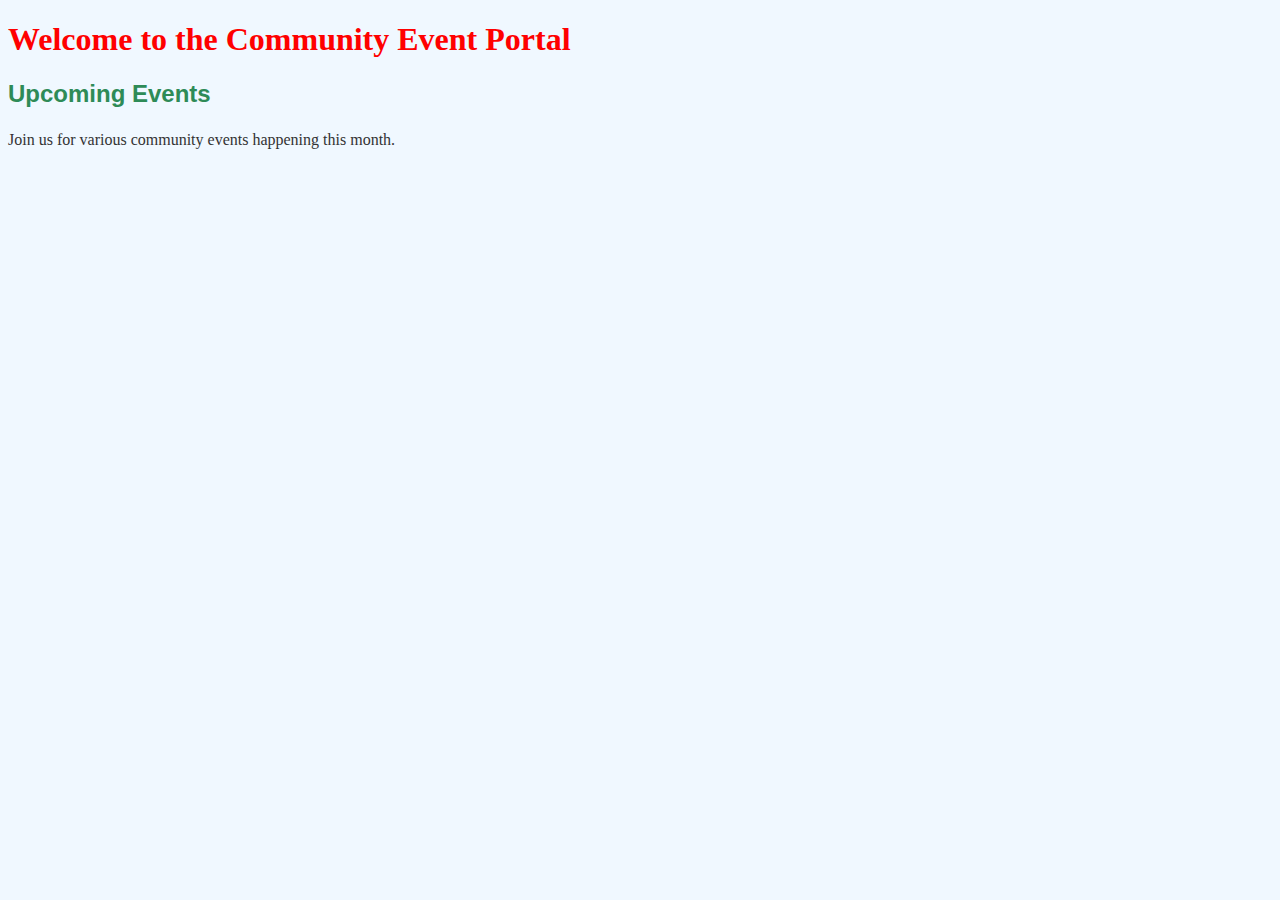
<file: MODULE - 1/CSS3 EXERCISES/exercise-1/index.html>
<!DOCTYPE html>
<html lang="en">
<head>
  <meta charset="UTF-8">
  <title>Local Community Event Portal</title>
  <!-- Internal CSS -->
  <style>
    /* Body background */
    body {
      background-color: #f0f8ff;
    }
  </style>
  <!-- External CSS -->
  <link rel="stylesheet" href="styles.css">
</head>
<body>
  <!-- Inline CSS -->
  <h1 style="color: red;">Welcome to the Community Event Portal</h1>
  <h2>Upcoming Events</h2>
  <p>Join us for various community events happening this month.</p>
</body>
</html>
</file>
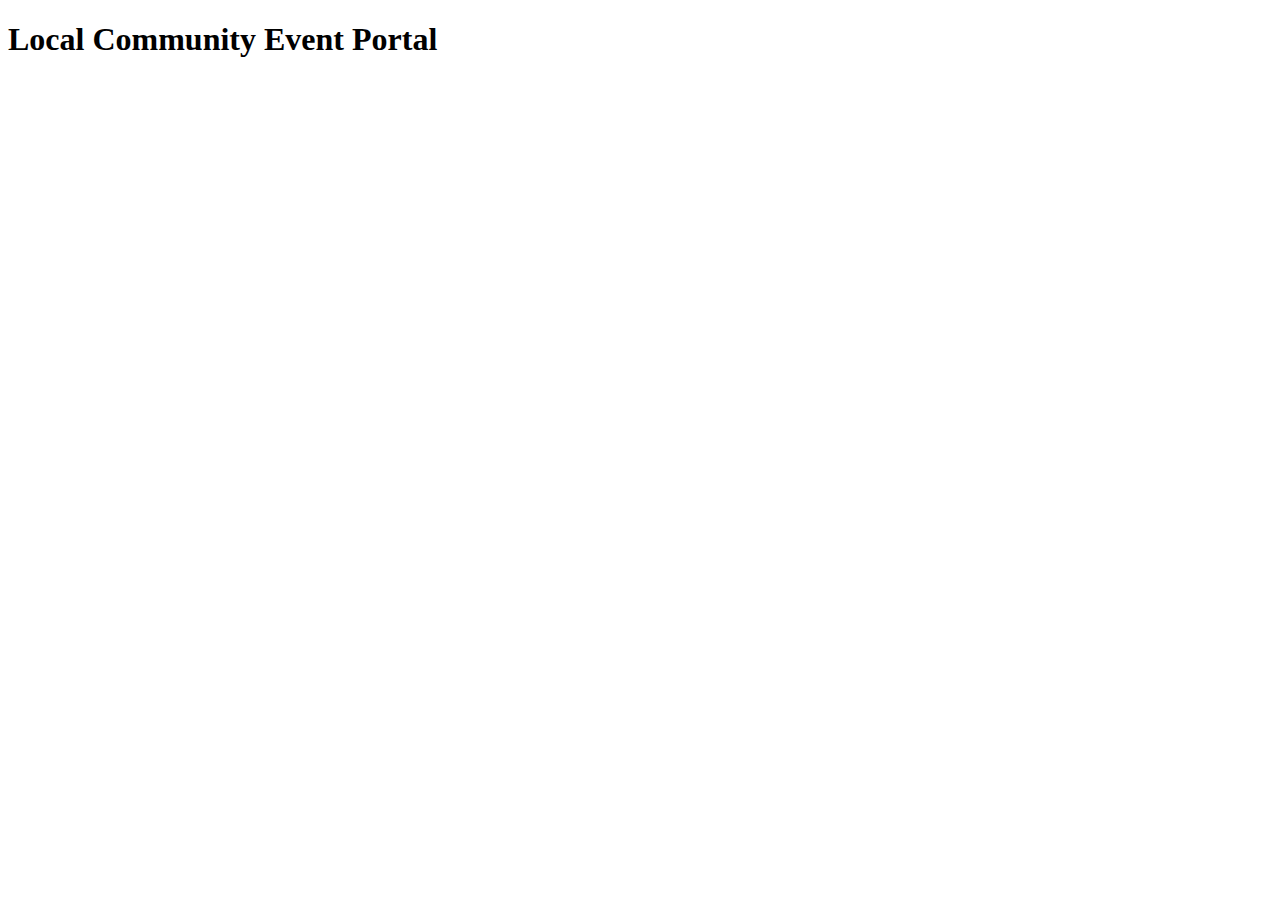
<file: MODULE - 1/JavaScript EXERCISES/exercise-1/index.html>
<!DOCTYPE html>
<html lang="en">
<head>
    <meta charset="UTF-8" />
    <title>Community Event Portal</title>
</head>
<body>
    <h1>Local Community Event Portal</h1>

    <!-- Link JavaScript file -->
    <script src="main.js"></script>
</body>
</html>
</file>
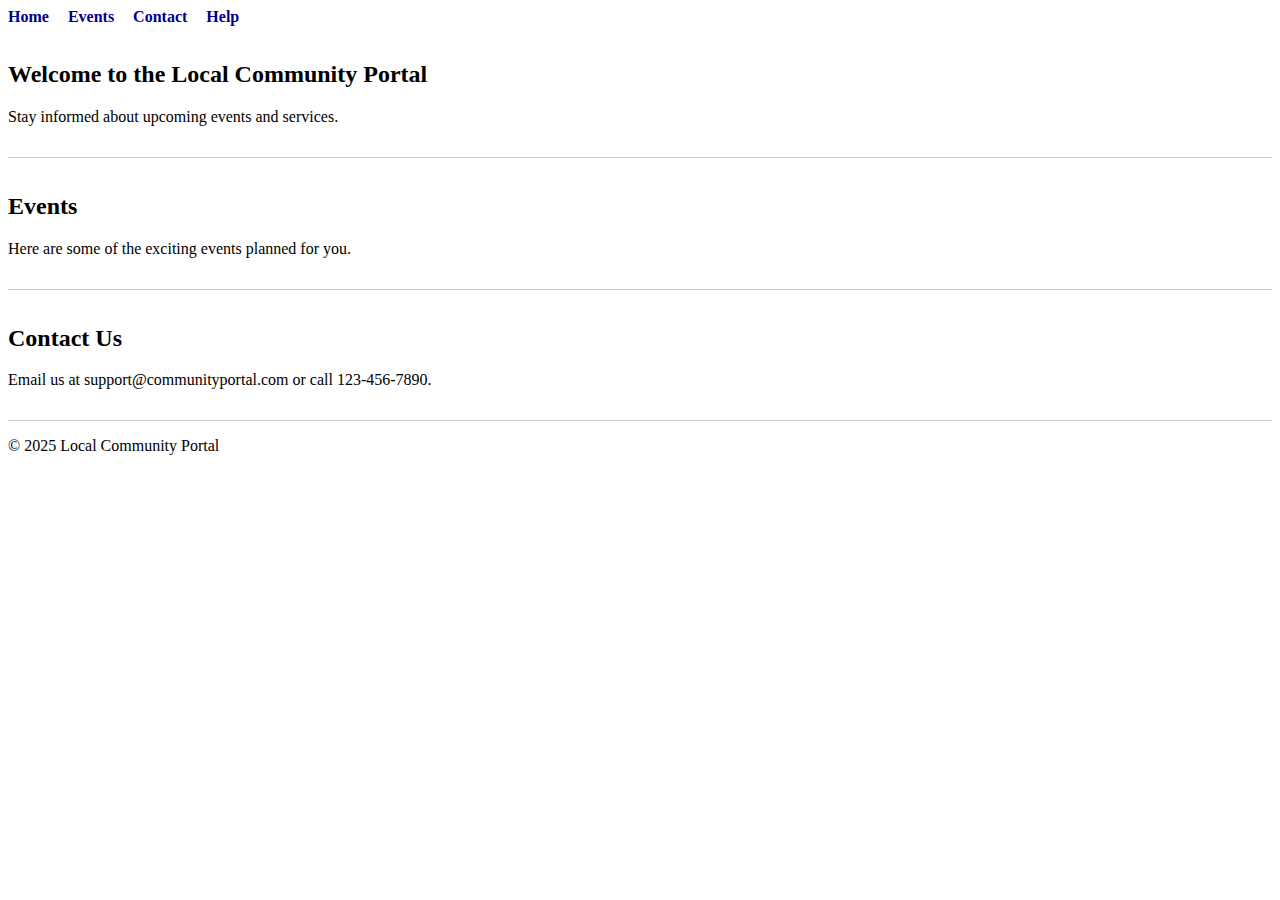
<file: MODULE - 1/HTML EXERCISES/exercise-2.html>
<!DOCTYPE html>
<html lang="en">
<head>
    <meta charset="UTF-8" />
    <title>Local Community Event Portal</title>
    <meta name="viewport" content="width=device-width, initial-scale=1.0" />
    <style>
        nav a {
            margin-right: 15px;
            text-decoration: none;
            color: darkblue;
            font-weight: bold;
        }
        section {
            padding: 15px 0;
            border-bottom: 1px solid #ccc;
        }
    </style>
</head>
<body>

    <!-- Navigation -->
    <nav>
        <a href="#home">Home</a>
        <a href="#events">Events</a>
        <a href="#contact">Contact</a>
        <a href="help.html" target="_blank">Help</a>
    </nav>

    <!-- Main -->
    <main>
        <section id="home">
            <h2>Welcome to the Local Community Portal</h2>
            <p>Stay informed about upcoming events and services.</p>
        </section>

        <section id="events">
            <h2>Events</h2>
            <p>Here are some of the exciting events planned for you.</p>
        </section>

        <section id="contact">
            <h2>Contact Us</h2>
            <p>Email us at support@communityportal.com or call 123-456-7890.</p>
        </section>
    </main>

    <!-- Footer -->
    <footer>
        <p>© 2025 Local Community Portal</p>
    </footer>

</body>
</html>
</file>
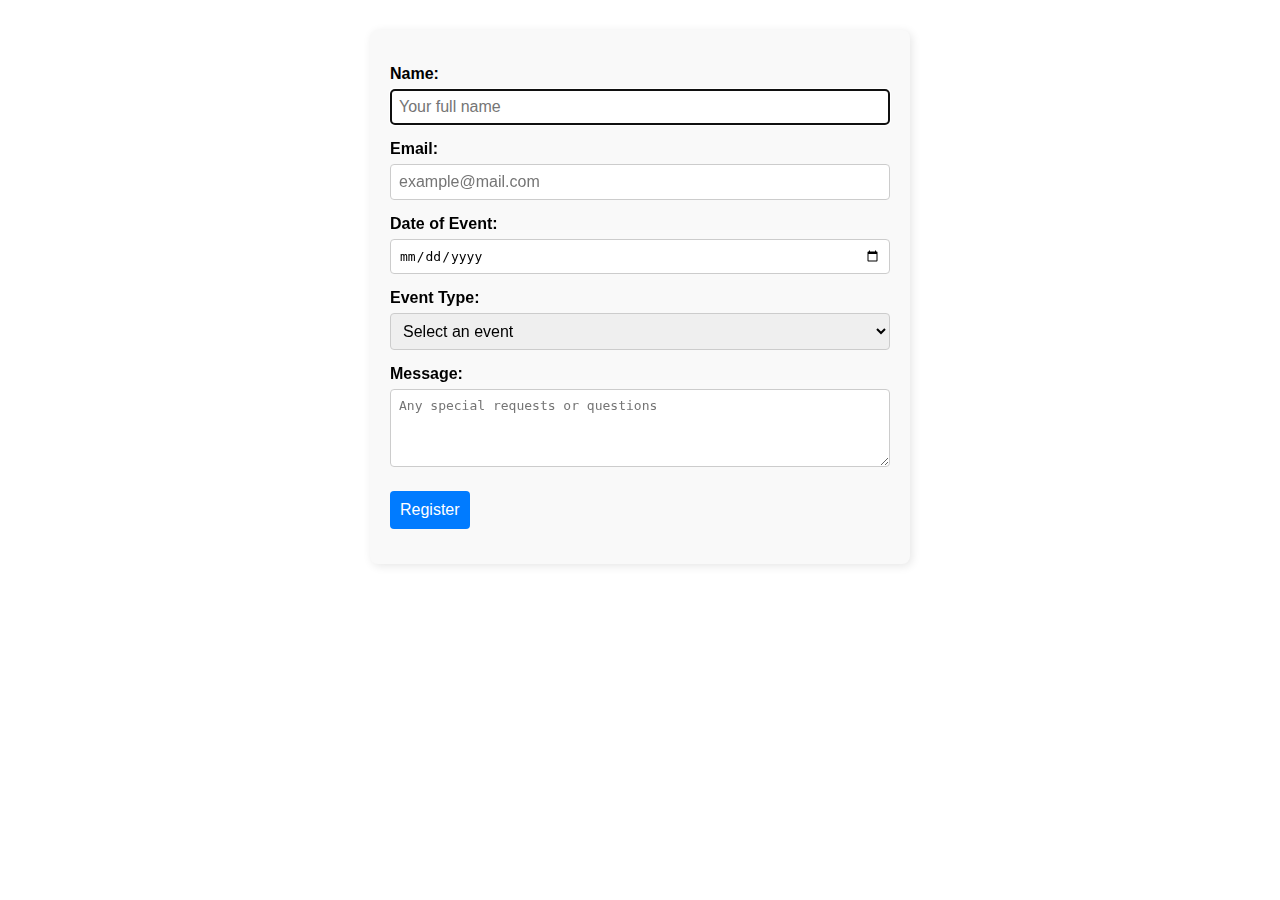
<file: MODULE - 1/HTML EXERCISES/exercise-5.html>
<!DOCTYPE html>
<html lang="en">
<head>
    <meta charset="UTF-8" />
    <title>Event Registration</title>
    <style>
        form {
            max-width: 500px;
            margin: 30px auto;
            font-family: Arial, sans-serif;
            background: #f9f9f9;
            padding: 20px;
            border-radius: 8px;
            box-shadow: 2px 2px 10px rgba(0,0,0,0.1);
        }
        label {
            display: block;
            margin-top: 15px;
            font-weight: bold;
        }
        input, select, textarea {
            width: 100%;
            padding: 8px;
            margin-top: 6px;
            border-radius: 4px;
            border: 1px solid #ccc;
            box-sizing: border-box;
            font-size: 1em;
        }
        button {
            margin-top: 20px;
            padding: 10px;
            font-size: 1em;
            background-color: #007bff;
            color: white;
            border: none;
            border-radius: 4px;
            cursor: pointer;
        }
        output {
            display: block;
            margin-top: 15px;
            font-weight: bold;
            color: green;
        }
    </style>
</head>
<body>

<form id="registrationForm">
    <label for="name">Name:</label>
    <input type="text" id="name" name="name" placeholder="Your full name" required autofocus />

    <label for="email">Email:</label>
    <input type="email" id="email" name="email" placeholder="example@mail.com" required />

    <label for="date">Date of Event:</label>
    <input type="date" id="date" name="date" required />

    <label for="eventType">Event Type:</label>
    <select id="eventType" name="eventType" required>
        <option value="" disabled selected>Select an event</option>
        <option value="cleanup">Community Cleanup</option>
        <option value="festival">Art Festival</option>
        <option value="fair">Food Fair</option>
    </select>

    <label for="message">Message:</label>
    <textarea id="message" name="message" rows="4" placeholder="Any special requests or questions"></textarea>

    <button type="submit">Register</button>

    <output id="confirmation"></output>
</form>

<script>
    const form = document.getElementById('registrationForm');
    const confirmation = document.getElementById('confirmation');

    form.addEventListener('submit', (e) => {
        e.preventDefault();

        // Basic validation already handled by required fields.
        const name = form.name.value;
        const eventType = form.eventType.options[form.eventType.selectedIndex].text;

        confirmation.textContent = `Thank you, ${name}, for registering for the ${eventType}! We will contact you shortly.`;

        form.reset();
        form.name.focus();
    });
</script>

</body>
</html>
</file>
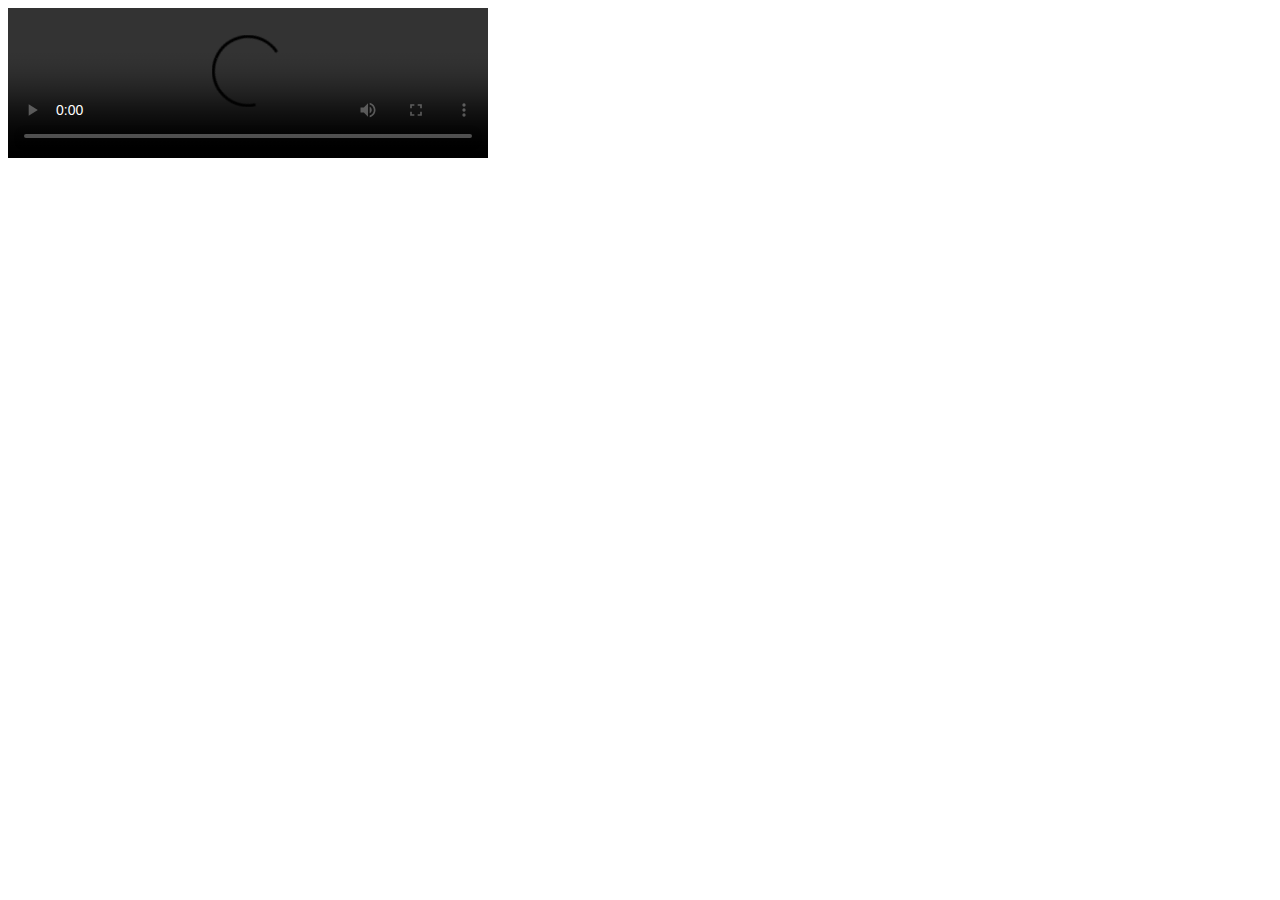
<file: MODULE - 1/HTML EXERCISES/exercise-7.html>
<!DOCTYPE html>
<html lang="en">
<head>
    <meta charset="UTF-8" />
    <title>Event Promo Video</title>
    <style>
        #videoMessage {
            margin-top: 15px;
            font-weight: bold;
            color: green;
            font-family: Arial, sans-serif;
        }
    </style>
</head>
<body>

<video id="promoVideo" width="480" controls>
    <source src="https://interactive-examples.mdn.mozilla.net/media/cc0-videos/flower.webm" type="video/webm" />
    Your browser does not support the video tag.
</video>

<div id="videoMessage"></div>

<script>
    const promoVideo = document.getElementById('promoVideo');
    const videoMessage = document.getElementById('videoMessage');

    promoVideo.oncanplay = () => {
        videoMessage.textContent = "Video ready to play";
    };

    // Warn users if leaving page before video ends or form is finished
    window.onbeforeunload = (e) => {
        // Customize message (some browsers ignore custom message now)
        e.preventDefault();
        e.returnValue = "You have unsaved changes or video not finished. Are you sure you want to leave?";
    };
</script>

</body>
</html>
</file>
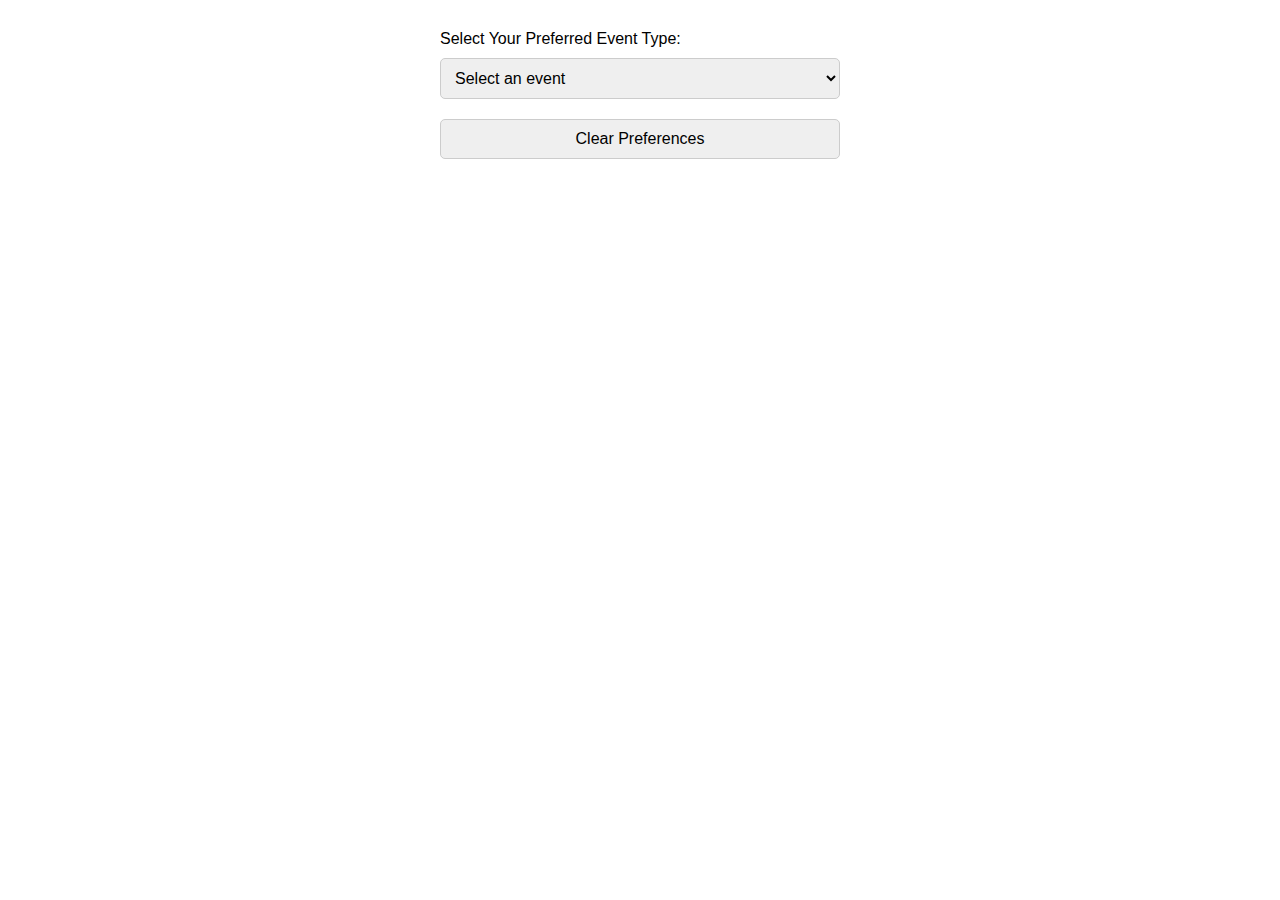
<file: MODULE - 1/HTML EXERCISES/exercise-8.html>
<!DOCTYPE html>
<html lang="en">
<head>
    <meta charset="UTF-8" />
    <title>User Preferences</title>
    <style>
        body {
            font-family: Arial, sans-serif;
            max-width: 400px;
            margin: 30px auto;
        }
        select, button {
            width: 100%;
            padding: 10px;
            margin: 10px 0;
            font-size: 1em;
            border-radius: 5px;
            border: 1px solid #ccc;
        }
        #status {
            margin-top: 15px;
            font-weight: bold;
            color: green;
        }
    </style>
</head>
<body>

<label for="preferredEvent">Select Your Preferred Event Type:</label>
<select id="preferredEvent">
    <option value="" disabled selected>Select an event</option>
    <option value="cleanup">Community Cleanup</option>
    <option value="festival">Art Festival</option>
    <option value="fair">Food Fair</option>
</select>

<button id="clearPrefs">Clear Preferences</button>

<div id="status"></div>

<script>
    const preferredEvent = document.getElementById('preferredEvent');
    const clearPrefs = document.getElementById('clearPrefs');
    const status = document.getElementById('status');

    // On load, check localStorage and preselect
    window.onload = () => {
        const savedEvent = localStorage.getItem('preferredEvent');
        if (savedEvent) {
            preferredEvent.value
</file>
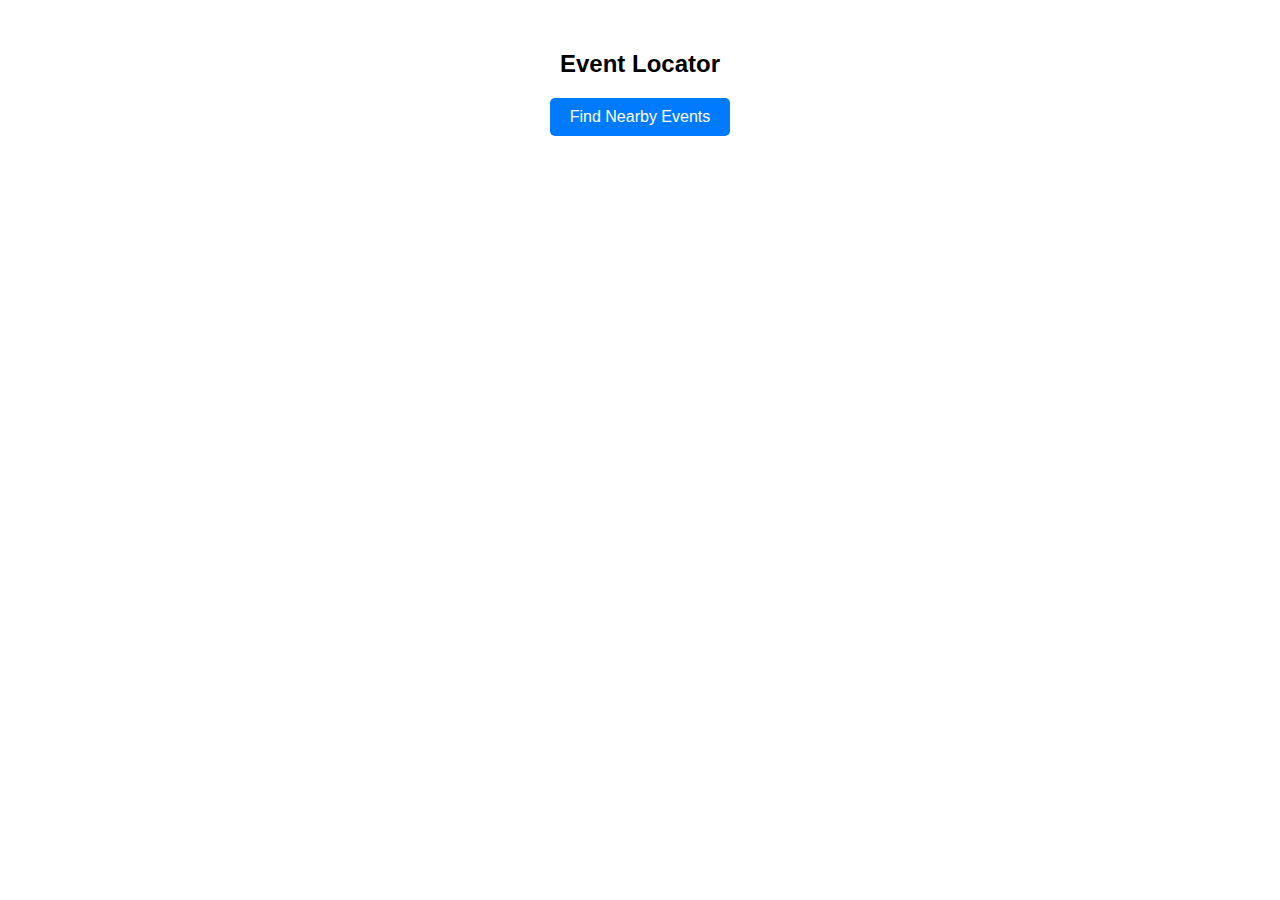
<file: MODULE - 1/HTML EXERCISES/exercise-9.html>
<!DOCTYPE html>
<html lang="en">
<head>
    <meta charset="UTF-8">
    <title>Find Nearby Events</title>
    <style>
        body {
            font-family: Arial, sans-serif;
            text-align: center;
            margin-top: 50px;
        }
        #locationOutput {
            margin-top: 20px;
            font-size: 18px;
            color: green;
        }
        #errorOutput {
            margin-top: 20px;
            font-size: 18px;
            color: red;
        }
        button {
            padding: 10px 20px;
            font-size: 16px;
            background-color: #007BFF;
            color: white;
            border: none;
            border-radius: 5px;
        }
        button:hover {
            background-color: #0056b3;
        }
    </style>
</head>
<body>

    <h2>Event Locator</h2>
    <button onclick="findNearbyEvents()">Find Nearby Events</button>

    <div id="locationOutput"></div>
    <div id="errorOutput"></div>

    <script>
        function findNearbyEvents() {
            const output = document.getElementById("locationOutput");
            const errorDiv = document.getElementById("errorOutput");

            output.innerHTML = "";
            errorDiv.innerHTML = "";

            if (!navigator.geolocation) {
                errorDiv.innerHTML = "Geolocation is not supported by your browser.";
                return;
            }

            const options = {
                enableHighAccuracy: true,
                timeout: 10000, // 10 seconds
                maximumAge: 0
            };

            function success(position) {
                const latitude = position.coords.latitude;
                const longitude = position.coords.longitude;
                output.innerHTML = `Your coordinates are:<br>Latitude: ${latitude}<br>Longitude: ${longitude}`;
            }

            function error(err) {
                switch (err.code) {
                    case err.PERMISSION_DENIED:
                        errorDiv.innerHTML = "Permission denied. Please allow location access.";
                        break;
                    case err.POSITION_UNAVAILABLE:
                        errorDiv.innerHTML = "Location information is unavailable.";
                        break;
                    case err.TIMEOUT:
                        errorDiv.innerHTML = "Request timed out. Please try again.";
                        break;
                    default:
                        errorDiv.innerHTML = "An unknown error occurred.";
                        break;
                }
            }

            navigator.geolocation.getCurrentPosition(success, error, options);
        }
    </script>

</body>
</html>
</file>
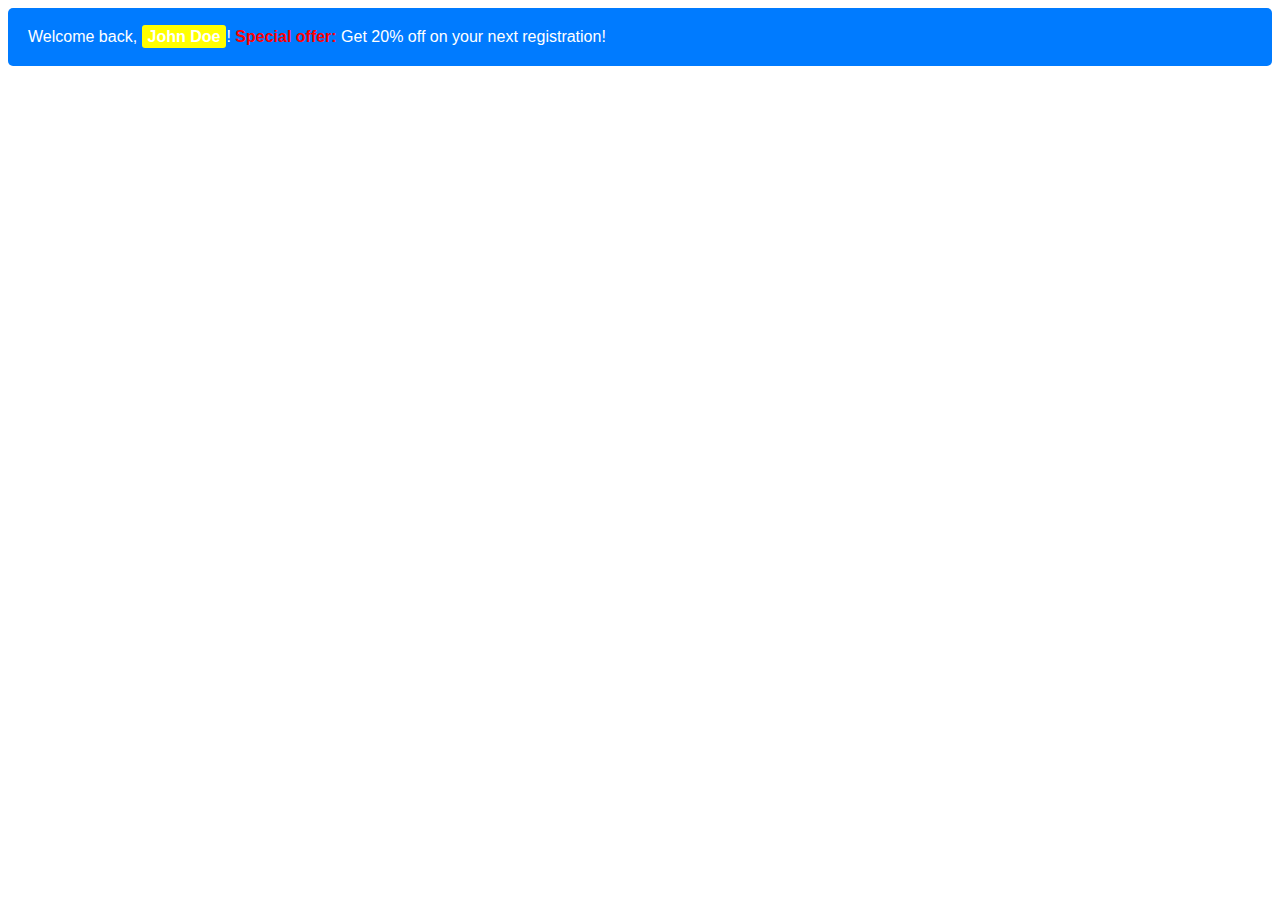
<file: MODULE - 1/HTML EXERCISES/exercises-3.html>
<!DOCTYPE html>
<html lang="en">
<head>
    <meta charset="UTF-8" />
    <title>Welcome Banner</title>
    <style>
        #welcomeBanner {
            background-color: #007bff; /* blue background */
            color: white;
            padding: 20px;
            font-family: Arial, sans-serif;
            margin-bottom: 20px;
            border-radius: 5px;
        }
        .highlight {
            background-color: yellow;
            font-weight: bold;
            padding: 3px 6px;
            border-radius: 3px;
        }
    </style>
</head>
<body>

<div id="welcomeBanner">
    Welcome back, <span class="highlight">John Doe</span>! 
    <span style="color: red; font-weight: bold;">Special offer:</span> Get 20% off on your next registration!
</div>

</body>
</html>
</file>
<file: MODULE - 1/CSS3 EXERCISES/exercise-1/styles.css>
/* Header styles */
h2 {
  color: #2e8b57;
  font-family: Arial, sans-serif;
}

/* Paragraph styles */
p {
  font-size: 16px;
  line-height: 1.5;
  color: #333333;
}
/* Navigation links */
nav a {
  color: #264653;
  text-decoration: none;
  margin-right: 15px;
}

nav a:hover {
  text-decoration: underline;
}
</file>
